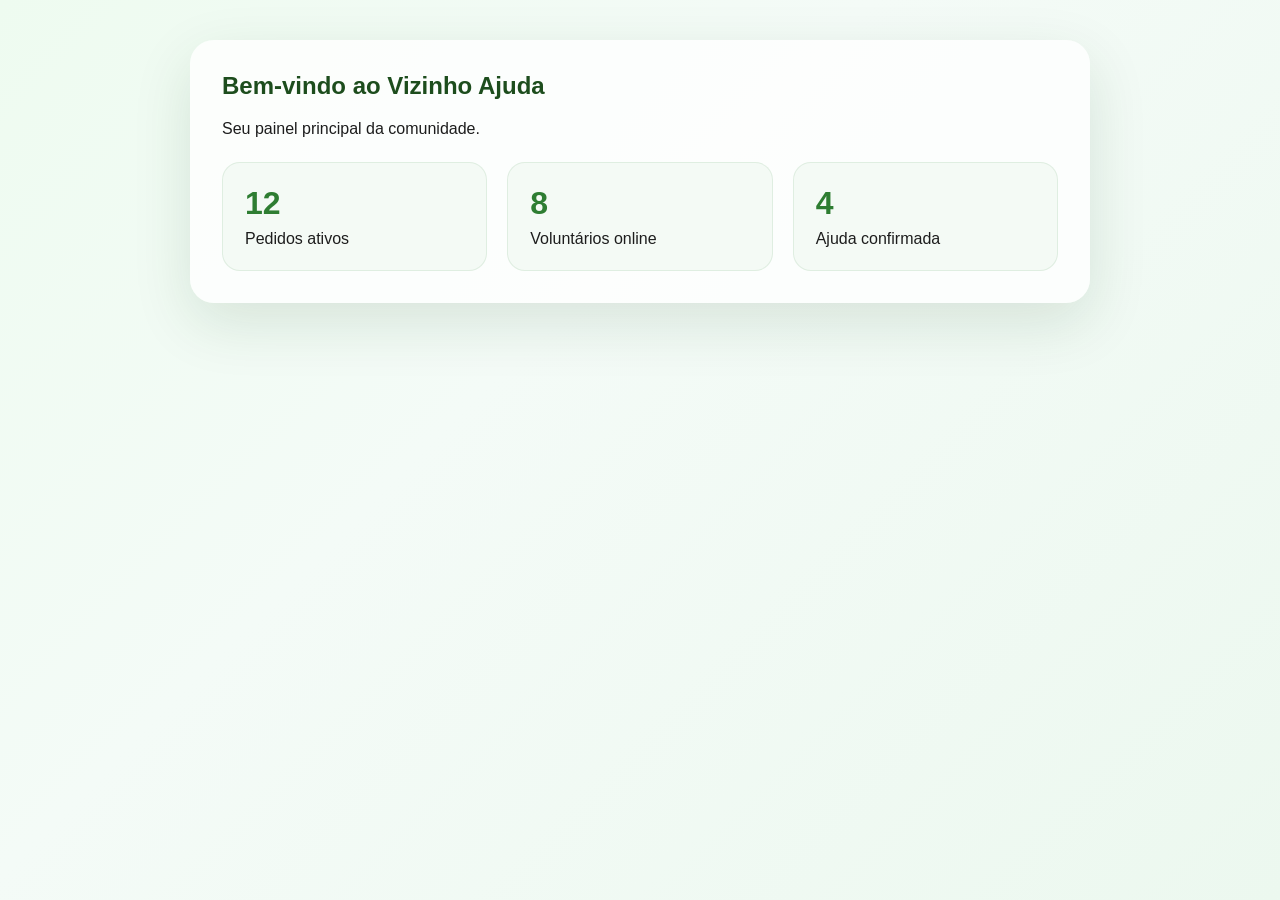
<file: site/dashboard.html>
<!DOCTYPE html>
<html lang="pt-BR">
  <head>
    <meta charset="UTF-8" />
    <meta name="viewport" content="width=device-width, initial-scale=1.0" />
    <title>Vizinho Ajuda - Dashboard</title>
    <link rel="stylesheet" href="styles.css" />
    <style>
      body {
        display: block;
        padding: 40px 20px;
      }

      .dashboard {
        max-width: 900px;
        margin: 0 auto;
        background: rgba(255,255,255,0.8);
        border-radius: 24px;
        padding: 32px;
        box-shadow: 0 20px 60px rgba(19,63,28,0.12);
      }

      h2 {
        margin-top: 0;
        color: #1d4d1d;
      }

      .card-grid {
        display: grid;
        grid-template-columns: repeat(auto-fit, minmax(220px, 1fr));
        gap: 20px;
        margin-top: 24px;
      }

      .mini-card {
        background: #f4faf5;
        border: 1px solid rgba(46,125,50,0.1);
        border-radius: 18px;
        padding: 22px;
      }

      .mini-card strong {
        display: block;
        font-size: 2rem;
        margin-bottom: 8px;
        color: #2e7d32;
      }
    </style>
  </head>
  <body>
    <div class="dashboard">
      <h2>Bem-vindo ao Vizinho Ajuda</h2>
      <p>Seu painel principal da comunidade.</p>

      <div class="card-grid">
        <div class="mini-card">
          <strong>12</strong>
          Pedidos ativos
        </div>
        <div class="mini-card">
          <strong>8</strong>
          Voluntários online
        </div>
        <div class="mini-card">
          <strong>4</strong>
          Ajuda confirmada
        </div>
      </div>
    </div>
  </body>
</html>
</file>
<file: site/styles.css>
:root {
  --bg: #effaf0;
  --card: rgba(255, 255, 255, 0.8);
  --primary: #2e7d32;
  --primary-dark: #1d4d1d;
  --text: #1d1d1d;
  --muted: #667085;
  --border: rgba(46, 125, 50, 0.12);
  --shadow: rgba(19, 63, 28, 0.14);
  --danger: #dc2626;
  --success: #15803d;
}

* {
  box-sizing: border-box;
}

body {
  margin: 0;
  min-height: 100vh;
  display: grid;
  place-items: center;
  padding: 24px;
  background: linear-gradient(135deg, #eefbf0, #f4fbf7 40%, #ecf8ef);
  font-family: "Inter", sans-serif;
  color: var(--text);
}

.page-shell {
  width: min(1100px, 100%);
  min-height: 620px;
  display: grid;
  grid-template-columns: 1.1fr 0.9fr;
  background: rgba(255, 255, 255, 0.32);
  border-radius: 28px;
  box-shadow: 0 24px 80px var(--shadow);
  overflow: hidden;
  border: 1px solid rgba(255, 255, 255, 0.5);
}

.brand-panel {
  padding: 64px 48px;
  background: linear-gradient(135deg, #2e7d32, #3ca153);
  color: white;
  display: flex;
  flex-direction: column;
  justify-content: center;
  gap: 18px;
}

.brand-badge {
  width: 82px;
  height: 82px;
  border-radius: 24px;
  display: grid;
  place-items: center;
  font-size: 1.8rem;
  font-weight: 800;
  background: rgba(255, 255, 255, 0.18);
  border: 1px solid rgba(255, 255, 255, 0.25);
}

.brand-panel h1 {
  margin: 0;
  font-size: clamp(2.2rem, 3vw, 4rem);
  line-height: 1.1;
}

.brand-panel p {
  margin: 0;
  max-width: 420px;
  font-size: 1.02rem;
  line-height: 1.7;
  color: rgba(255, 255, 255, 0.9);
}

.auth-card {
  background: var(--card);
  backdrop-filter: blur(10px);
  padding: 36px 32px;
  display: flex;
  flex-direction: column;
  justify-content: center;
}

.tab-buttons {
  display: grid;
  grid-template-columns: repeat(2, 1fr);
  background: #edf5ee;
  border-radius: 14px;
  padding: 6px;
  margin-bottom: 24px;
}

.tab-button {
  border: none;
  background: transparent;
  padding: 12px 16px;
  border-radius: 10px;
  font-weight: 700;
  color: var(--muted);
  cursor: pointer;
  transition: 0.2s ease;
}

.tab-button.active {
  background: white;
  color: var(--primary);
  box-shadow: 0 8px 18px rgba(46, 125, 50, 0.09);
}

.auth-form {
  display: none;
  gap: 18px;
}

.auth-form.active {
  display: flex;
  flex-direction: column;
}

label {
  display: flex;
  flex-direction: column;
  gap: 8px;
  font-weight: 600;
  color: var(--text);
}

input {
  height: 52px;
  border-radius: 12px;
  border: 1px solid var(--border);
  background: rgba(255, 255, 255, 0.85);
  padding: 0 16px;
  font-size: 1rem;
  outline: none;
  transition: border-color 0.2s ease, box-shadow 0.2s ease;
}

input:focus {
  border-color: rgba(46, 125, 50, 0.7);
  box-shadow: 0 0 0 4px rgba(46, 125, 50, 0.08);
}

.primary-btn {
  margin-top: 8px;
  border: none;
  border-radius: 12px;
  background: linear-gradient(135deg, var(--primary), #52a95f);
  color: white;
  font-size: 1rem;
  font-weight: 700;
  padding: 14px 18px;
  cursor: pointer;
  transition: transform 0.2s ease, opacity 0.2s ease;
}

.primary-btn:hover {
  transform: translateY(-1px);
  opacity: 0.98;
}

.message {
  min-height: 24px;
  margin-top: 16px;
  font-size: 0.95rem;
  font-weight: 600;
  color: var(--muted);
}

.message.error {
  color: var(--danger);
}

.message.success {
  color: var(--success);
}

@media (max-width: 820px) {
  .page-shell {
    grid-template-columns: 1fr;
  }

  .brand-panel {
    padding: 40px 28px;
  }

  .auth-card {
    padding: 28px 20px 36px;
  }
}
</file>
